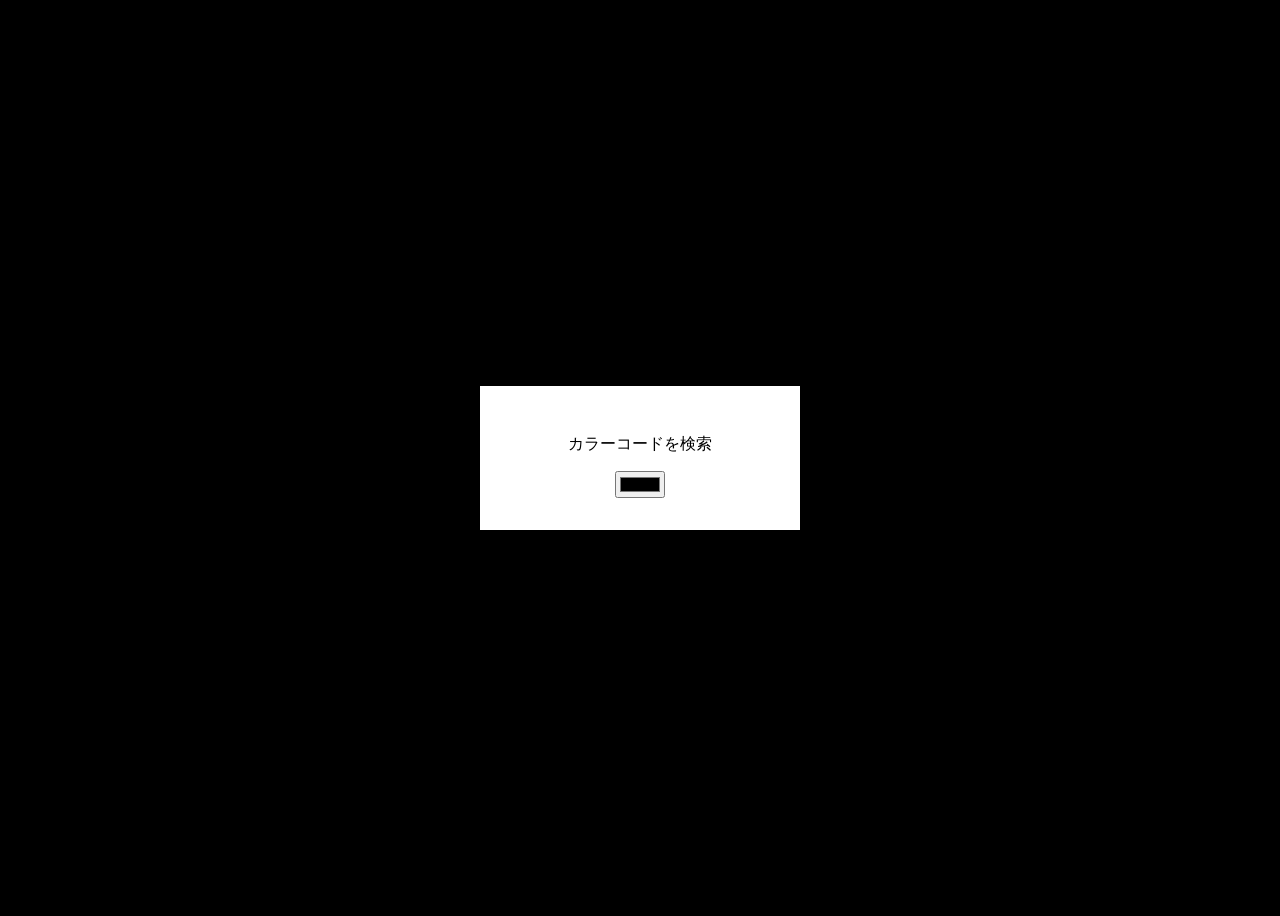
<file: 20260611/color-picker/index.html>
<!DOCTYPE html>
<html lang="ja">
<head>
  <meta charset="UTF-8">
  <title>演習：カラーピッカーの作成</title>
  <link rel="stylesheet" href="style.css">
</head>
<body>
    <div>
        <p id="colorText">カラーコードを検索</p>
        <input type="color" id="colorPicker">
    </div>

  <script src="script.js"></script>
</body>
</html>
</file>
<file: 20260611/color-picker/style.css>
@charset "utf-8";
body{
    text-align: center;
    font-family:sans-serif;
    display: grid;
    place-items: center;
    height: 100vh;
    background: #000;
}

div{
    background: #fff;
    padding: 2rem;
    background-repeat: 1rem;
    width: 16rem;
    box-shadow: 0 0 1rem rgba( 0, 0, 0, .5);
}
</file>
